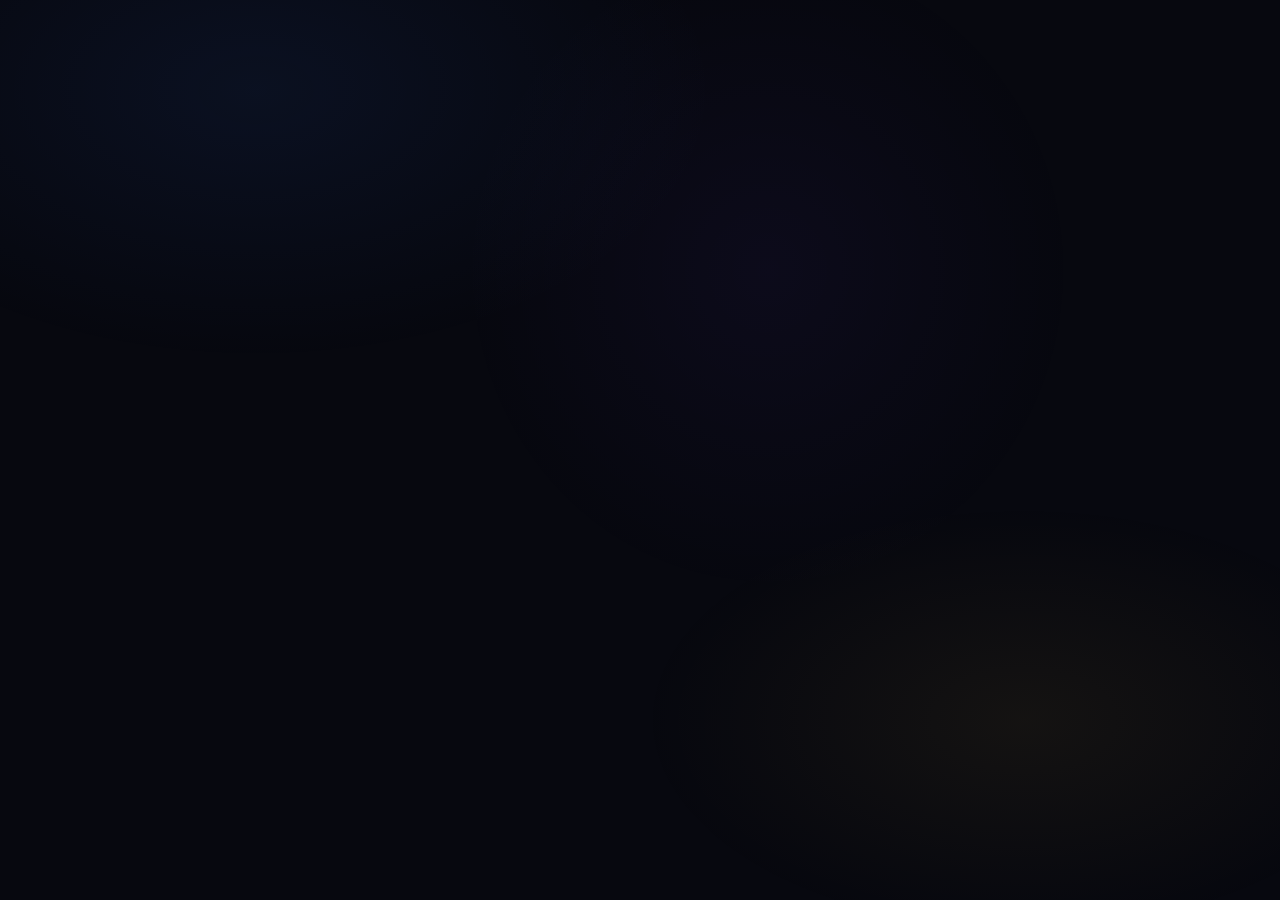
<file: index.html>
<!DOCTYPE html>
<html lang="fr">
<head>
<meta charset="UTF-8">
<meta name="viewport" content="width=device-width, initial-scale=1.0">
<title>G-Legacy — Studio Tikomik PWO</title>
<link href="https://fonts.googleapis.com/css2?family=Bebas+Neue&family=Syne:wght@400;600;700;800&family=Space+Mono:wght@400;700&display=swap" rel="stylesheet">
<style>
:root {
  --bg: #07080f;
  --card: #0d0f1c;
  --surface: #13162a;
  --surface2: #1a1e35;
  --gold: #f5c842;
  --gold2: #ffaa00;
  --blue: #3a7bfd;
  --purple: #7c4dff;
  --pink: #ff4d8d;
  --cyan: #00d4ff;
  --text: #f0f2ff;
  --muted: #6b7299;
  --muted2: #9099c4;
  --border: rgba(90,105,200,0.18);
  --border-gold: rgba(245,200,66,0.22);
  --glow-gold: 0 0 30px rgba(245,200,66,0.25);
  --glow-blue: 0 0 30px rgba(58,123,253,0.3);
}
*{margin:0;padding:0;box-sizing:border-box;}
html{scroll-behavior:smooth;}
body{
  background:var(--bg);
  color:var(--text);
  font-family:'Syne',sans-serif;
  overflow-x:hidden;
  min-height:100vh;
}

/* BACKGROUND MESH */
body::before{
  content:'';
  position:fixed;
  inset:0;
  background:
    radial-gradient(ellipse 60% 50% at 20% 10%, rgba(58,123,253,0.08) 0%, transparent 60%),
    radial-gradient(ellipse 50% 40% at 80% 80%, rgba(245,200,66,0.06) 0%, transparent 60%),
    radial-gradient(ellipse 40% 60% at 60% 30%, rgba(124,77,255,0.05) 0%, transparent 60%);
  pointer-events:none;
  z-index:0;
}

::-webkit-scrollbar{width:4px;}
::-webkit-scrollbar-track{background:var(--bg);}
::-webkit-scrollbar-thumb{background:linear-gradient(var(--gold),var(--blue));border-radius:4px;}

/* ========= GATE ========= */
#gate{
  position:fixed;inset:0;z-index:9999;
  background:var(--bg);
  display:flex;flex-direction:column;align-items:center;justify-content:center;
  gap:0;padding:2rem;
  animation:gateIn .5s ease;
}
@keyframes gateIn{from{opacity:0}to{opacity:1}}
.gate-bg{
  position:absolute;inset:0;
  background:radial-gradient(ellipse 80% 70% at 50% 50%, rgba(58,123,253,0.12) 0%, transparent 70%);
}
.gate-card{
  position:relative;z-index:1;
  background:rgba(13,15,28,0.95);
  border:1px solid var(--border-gold);
  border-radius:24px;
  padding:3rem 2.5rem;
  width:100%;max-width:420px;
  box-shadow: 0 40px 80px rgba(0,0,0,0.6), var(--glow-gold);
  display:flex;flex-direction:column;align-items:center;gap:1.5rem;
}
.gate-logo-wrap{text-align:center;}
.gate-logo{
  font-family:'Bebas Neue';font-size:5rem;letter-spacing:6px;
  background:linear-gradient(135deg,var(--gold) 0%,var(--gold2) 50%,var(--blue) 100%);
  -webkit-background-clip:text;-webkit-text-fill-color:transparent;
  line-height:1;display:block;
}
.gate-tagline{font-size:.75rem;letter-spacing:4px;color:var(--muted2);text-transform:uppercase;margin-top:.3rem;}
.gate-divider{width:60px;height:2px;background:linear-gradient(90deg,var(--gold),var(--blue));border-radius:2px;}
.gate-label{font-size:.7rem;letter-spacing:2px;color:var(--muted);text-transform:uppercase;width:100%;text-align:left;}
.gate-input{
  background:var(--surface);
  border:1.5px solid var(--border);
  color:var(--text);
  padding:1rem 1.4rem;
  border-radius:14px;
  font-family:'Syne';font-size:.95rem;font-weight:600;
  width:100%;outline:none;
  transition:border-color .25s, box-shadow .25s;
}
.gate-input:focus{border-color:var(--gold);box-shadow:0 0 0 4px rgba(245,200,66,0.1);}
.gate-input::placeholder{color:var(--muted);}
.gate-btn{
  width:100%;padding:1rem;
  background:linear-gradient(135deg,var(--gold),var(--gold2));
  color:#07080f;border:none;border-radius:14px;
  font-family:'Syne';font-weight:800;font-size:1rem;
  cursor:pointer;letter-spacing:.5px;
  transition:transform .15s, box-shadow .15s, opacity .15s;
  box-shadow:0 8px 24px rgba(245,200,66,0.3);
}
.gate-btn:hover{transform:translateY(-2px);box-shadow:0 14px 32px rgba(245,200,66,0.4);}
.gate-btn:active{transform:translateY(0);}
.gate-stars{display:flex;gap:.3rem;font-size:.85rem;}

/* ========= NAV ========= */
nav{
  position:sticky;top:0;z-index:200;
  height:60px;
  background:rgba(7,8,15,0.92);
  backdrop-filter:blur(20px);
  border-bottom:1px solid var(--border);
  display:flex;align-items:center;justify-content:space-between;
  padding:0 1.5rem;
}
.nlogo{
  font-family:'Bebas Neue';font-size:2rem;letter-spacing:3px;
  background:linear-gradient(135deg,var(--gold),var(--blue));
  -webkit-background-clip:text;-webkit-text-fill-color:transparent;
}
.nav-right{display:flex;align-items:center;gap:1rem;}
.nav-user{
  font-size:.75rem;font-weight:700;letter-spacing:1px;
  color:var(--muted2);
  background:var(--surface);
  border:1px solid var(--border);
  padding:.3rem .8rem;border-radius:20px;
}
.nav-plans-btn{
  background:linear-gradient(135deg,var(--gold),var(--gold2));
  color:#07080f;border:none;
  padding:.42rem 1rem;border-radius:8px;
  font-family:'Syne';font-weight:800;font-size:.75rem;
  cursor:pointer;letter-spacing:.5px;
  transition:opacity .2s, transform .15s;
}
.nav-plans-btn:hover{opacity:.85;transform:translateY(-1px);}

/* ========= HERO ========= */
.hero{
  text-align:center;
  padding:2rem 1rem 1.5rem;
  position:relative;z-index:1;
}
.hero-badge{
  display:inline-flex;align-items:center;gap:.5rem;
  background:var(--surface);border:1px solid var(--border-gold);
  padding:.3rem 1rem;border-radius:20px;
  font-size:.68rem;font-weight:700;letter-spacing:2px;color:var(--gold);
  text-transform:uppercase;margin-bottom:1rem;
}
.hero-badge::before{content:'★';font-size:.8rem;}
.hero h1{
  font-family:'Bebas Neue';
  font-size:clamp(2.5rem,8vw,5rem);
  letter-spacing:3px;line-height:.95;
  margin-bottom:.7rem;
}
.hero h1 .g{background:linear-gradient(90deg,var(--gold),var(--gold2));-webkit-background-clip:text;-webkit-text-fill-color:transparent;}
.hero h1 .b{background:linear-gradient(90deg,var(--blue),var(--cyan));-webkit-background-clip:text;-webkit-text-fill-color:transparent;}
.hero p{color:var(--muted2);font-size:.85rem;max-width:460px;margin:0 auto;line-height:1.6;}

/* ========= STUDIO SHELL ========= */
.studio-wrap{
  padding:0 1rem 1.5rem;
  max-width:1180px;margin:0 auto;
  position:relative;z-index:1;
}
.app{
  display:grid;
  grid-template-columns:240px 1fr 250px;
  gap:0;
  border:1px solid var(--border);
  border-radius:20px;
  overflow:hidden;
  background:var(--card);
  box-shadow:0 24px 60px rgba(0,0,0,0.5);
  min-height:600px;
}

/* ========= LEFT PANEL ========= */
.left-panel{
  border-right:1px solid var(--border);
  display:flex;flex-direction:column;
  background:var(--card);
}
.lp-header{
  padding:.7rem .9rem .5rem;
  border-bottom:1px solid var(--border);
}
.lp-tabs{display:flex;gap:.3rem;background:var(--surface);border-radius:10px;padding:.25rem;}
.lp-tab{
  flex:1;padding:.4rem .3rem;
  font-size:.65rem;font-weight:800;letter-spacing:.5px;
  color:var(--muted);cursor:pointer;text-align:center;
  border-radius:7px;transition:all .2s;
  text-transform:uppercase;
}
.lp-tab.on{background:var(--bg);color:var(--gold);box-shadow:0 2px 8px rgba(0,0,0,0.4);}
.lp-body{overflow-y:auto;flex:1;padding:.8rem;}
.lp-section{
  font-size:.6rem;font-weight:800;letter-spacing:2px;
  color:var(--muted);text-transform:uppercase;
  margin:1rem 0 .5rem;display:flex;align-items:center;gap:.5rem;
}
.lp-section::after{content:'';flex:1;height:1px;background:var(--border);}
.lp-section:first-child{margin-top:0;}

/* CHAR CARDS */
.char-list{display:flex;flex-direction:column;gap:.5rem;}
.char-card{
  background:var(--surface);
  border:1.5px solid transparent;
  border-radius:12px;padding:.6rem .75rem;
  cursor:pointer;
  display:flex;align-items:center;gap:.75rem;
  transition:border-color .2s, background .2s, transform .15s;
}
.char-card:hover{border-color:rgba(245,200,66,0.35);transform:translateX(2px);}
.char-card.on{border-color:var(--gold);background:rgba(245,200,66,0.06);}
.char-avatar-mini{
  width:42px;height:42px;flex-shrink:0;
  border-radius:8px;overflow:hidden;
  background:var(--surface2);
  display:flex;align-items:center;justify-content:center;
}
.char-info .char-name{font-size:.8rem;font-weight:800;}
.char-info .char-type{font-size:.62rem;color:var(--muted);margin-top:.1rem;}
.char-badge{
  margin-left:auto;font-size:.55rem;font-weight:800;letter-spacing:.5px;
  padding:.15rem .4rem;border-radius:4px;
  background:rgba(58,123,253,0.15);color:var(--blue);
}

/* SCENE CARDS */
.scene-grid{display:grid;grid-template-columns:1fr 1fr;gap:.5rem;}
.scene-card{
  background:var(--surface);border:1.5px solid transparent;
  border-radius:10px;cursor:pointer;overflow:hidden;
  aspect-ratio:1.5;transition:border-color .2s, transform .15s;
  position:relative;
}
.scene-card:hover{border-color:rgba(58,123,253,0.5);transform:scale(1.03);}
.scene-card.on{border-color:var(--blue);}
.scene-card canvas{width:100%;height:100%;display:block;}
.scene-lbl{
  position:absolute;bottom:0;left:0;right:0;
  padding:.25rem .4rem;font-size:.58rem;font-weight:700;
  background:rgba(7,8,15,0.8);text-align:center;
  letter-spacing:.5px;
}

/* OUTFIT CARDS */
.outfit-grid{display:grid;grid-template-columns:1fr 1fr;gap:.4rem;}
.outfit-card{
  background:var(--surface);border:1.5px solid transparent;
  border-radius:10px;padding:.6rem .4rem;
  cursor:pointer;text-align:center;transition:all .2s;
}
.outfit-card:hover{border-color:rgba(245,200,66,0.4);transform:scale(1.04);}
.outfit-card.on{border-color:var(--gold);background:rgba(245,200,66,0.05);}
.outfit-swatch{width:28px;height:28px;border-radius:6px;margin:0 auto .35rem;}
.outfit-name{font-size:.62rem;font-weight:700;color:var(--muted2);}

/* ========= CENTER ========= */
.center{display:flex;flex-direction:column;background:var(--bg);}
.canvas-toolbar{
  padding:.55rem .8rem;
  border-bottom:1px solid var(--border);
  display:flex;gap:.4rem;align-items:center;flex-wrap:wrap;
  background:var(--card);
}
.tbtn{
  background:var(--surface);
  border:1px solid var(--border);
  color:var(--muted2);
  padding:.32rem .65rem;border-radius:7px;
  font-family:'Space Mono';font-size:.65rem;font-weight:700;
  cursor:pointer;transition:all .2s;letter-spacing:.3px;
}
.tbtn:hover{border-color:var(--gold);color:var(--text);}
.tbtn.active{border-color:var(--gold);color:var(--gold);background:rgba(245,200,66,0.1);}
.tbtn-sep{width:1px;height:22px;background:var(--border);flex-shrink:0;}
.brush-color{
  width:30px;height:30px;border:2px solid var(--border);
  border-radius:8px;cursor:pointer;background:transparent;
  transition:border-color .2s;
}
.brush-color:hover{border-color:var(--gold);}
.brush-slider{
  width:70px;accent-color:var(--gold);
  height:4px;border-radius:2px;cursor:pointer;
}

#mainCanvas{
  display:block;width:100%;
  cursor:crosshair;
  flex:1;
  background:var(--bg);
}

/* FILMSTRIP */
.strip-bar{
  border-top:1px solid var(--border);
  background:var(--card);
  padding:.5rem .75rem;
  display:flex;gap:.5rem;align-items:center;
  overflow-x:auto;min-height:68px;
}
.strip-bar::-webkit-scrollbar{height:3px;}
.strip-bar::-webkit-scrollbar-thumb{background:var(--gold);}
.strip-thumb{
  width:76px;height:52px;
  border:1.5px solid var(--border);
  border-radius:8px;overflow:hidden;flex-shrink:0;cursor:pointer;
  transition:border-color .2s, transform .15s;
  position:relative;
}
.strip-thumb:hover{border-color:var(--gold);transform:translateY(-2px);}
.strip-thumb.on{border-color:var(--gold);box-shadow:0 0 12px rgba(245,200,66,0.35);}
.strip-thumb canvas{width:100%;height:100%;}
.strip-page-num{
  position:absolute;top:2px;left:3px;
  font-size:.5rem;font-weight:800;font-family:'Space Mono';
  background:rgba(7,8,15,0.8);color:var(--gold);
  padding:.1rem .3rem;border-radius:3px;
}
.strip-add{
  width:76px;height:52px;
  border:1.5px dashed var(--border);
  border-radius:8px;flex-shrink:0;
  display:flex;flex-direction:column;align-items:center;justify-content:center;gap:.2rem;
  font-size:1.3rem;color:var(--muted);cursor:pointer;
  transition:all .2s;
}
.strip-add:hover{border-color:var(--blue);color:var(--blue);}
.strip-add span{font-size:.55rem;font-weight:700;font-family:'Space Mono';letter-spacing:.5px;}

/* ========= RIGHT PANEL ========= */
.right-panel{
  border-left:1px solid var(--border);
  display:flex;flex-direction:column;
  background:var(--card);
  overflow:hidden;
}
.rp-title{
  padding:.65rem .9rem;
  border-bottom:1px solid var(--border);
  font-size:.65rem;font-weight:800;letter-spacing:2px;
  color:var(--gold);text-transform:uppercase;
  display:flex;align-items:center;gap:.5rem;
}
.rp-title::before{content:'⚙';font-size:.8rem;}
.rp-body{
  padding:.75rem;flex:1;overflow-y:auto;
  display:flex;flex-direction:column;gap:.85rem;
}
.rp-body::-webkit-scrollbar{width:3px;}
.rp-body::-webkit-scrollbar-thumb{background:var(--border);}

.rp-block{display:flex;flex-direction:column;gap:.4rem;}
.rp-label{
  font-size:.6rem;font-weight:800;letter-spacing:1.5px;
  color:var(--muted);text-transform:uppercase;
}
.rp-select{
  background:var(--surface);
  border:1.5px solid var(--border);
  color:var(--text);
  padding:.5rem .7rem;border-radius:10px;
  font-family:'Syne';font-size:.78rem;font-weight:600;
  outline:none;width:100%;cursor:pointer;
  transition:border-color .2s;
}
.rp-select:focus{border-color:var(--gold);}
.rp-input{
  background:var(--surface);
  border:1.5px solid var(--border);
  color:var(--text);
  padding:.5rem .7rem;border-radius:10px;
  font-family:'Syne';font-size:.78rem;
  outline:none;width:100%;resize:none;
  transition:border-color .2s;
}
.rp-input:focus{border-color:var(--gold);}
.rp-input::placeholder{color:var(--muted);}

/* COLOR PALETTE */
.color-palette{display:flex;gap:.35rem;flex-wrap:wrap;}
.color-dot{
  width:24px;height:24px;border-radius:50%;
  cursor:pointer;border:2.5px solid transparent;
  transition:border-color .15s, transform .15s;
  flex-shrink:0;
}
.color-dot:hover{transform:scale(1.2);}
.color-dot.on{border-color:#fff;box-shadow:0 0 0 2px rgba(255,255,255,0.3);}

/* BUTTONS */
.btn-primary{
  width:100%;padding:.6rem;
  background:linear-gradient(135deg,var(--gold),var(--gold2));
  color:#07080f;border:none;border-radius:10px;
  font-family:'Syne';font-weight:800;font-size:.78rem;
  cursor:pointer;letter-spacing:.3px;
  transition:opacity .2s, transform .15s, box-shadow .2s;
  box-shadow:0 4px 16px rgba(245,200,66,0.25);
}
.btn-primary:hover{opacity:.9;transform:translateY(-1px);box-shadow:0 8px 24px rgba(245,200,66,0.35);}
.btn-primary:active{transform:translateY(0);}
.btn-secondary{
  width:100%;padding:.55rem;
  background:var(--surface);
  color:var(--text);border:1.5px solid var(--border);
  border-radius:10px;
  font-family:'Syne';font-weight:700;font-size:.78rem;
  cursor:pointer;
  transition:border-color .2s, background .2s;
}
.btn-secondary:hover{border-color:var(--muted2);background:var(--surface2);}

/* VOICE SECTION */
.voice-card{
  background:var(--surface);
  border:1.5px solid rgba(58,123,253,0.2);
  border-radius:14px;padding:.8rem;
  position:relative;overflow:hidden;
}
.voice-card::before{
  content:'';position:absolute;top:0;left:0;right:0;height:2px;
  background:linear-gradient(90deg,var(--blue),var(--purple),var(--cyan));
}
.voice-card-title{
  font-size:.65rem;font-weight:800;letter-spacing:1.5px;
  color:var(--blue);text-transform:uppercase;
  margin-bottom:.7rem;
  display:flex;align-items:center;gap:.5rem;
}
.speak-dot{
  width:7px;height:7px;border-radius:50%;
  background:var(--blue);display:none;
  animation:pulse .5s infinite alternate;
}
@keyframes pulse{from{opacity:.3;transform:scale(.7);}to{opacity:1;transform:scale(1.2);}}
.voice-selector{display:flex;gap:.4rem;margin-bottom:.6rem;}
.voice-opt{
  flex:1;padding:.42rem .3rem;
  background:var(--surface2);border:1.5px solid var(--border);
  color:var(--muted2);border-radius:8px;
  font-family:'Syne';font-size:.65rem;font-weight:800;
  cursor:pointer;text-align:center;letter-spacing:.3px;
  transition:all .2s;
}
.voice-opt:hover{border-color:var(--blue);color:var(--text);}
.voice-opt.on{border-color:var(--blue);color:var(--text);background:rgba(58,123,253,0.15);}
.voice-rate{display:flex;align-items:center;gap:.5rem;margin-bottom:.6rem;}
.voice-rate-label{font-size:.62rem;color:var(--muted);flex-shrink:0;}
.voice-rate input{flex:1;accent-color:var(--blue);}
.speak-btn{
  width:100%;padding:.5rem;  background:var(--surface2);color:var(--bl
(Content truncated due to size limit. Use line ranges to read remaining content)
</file>
